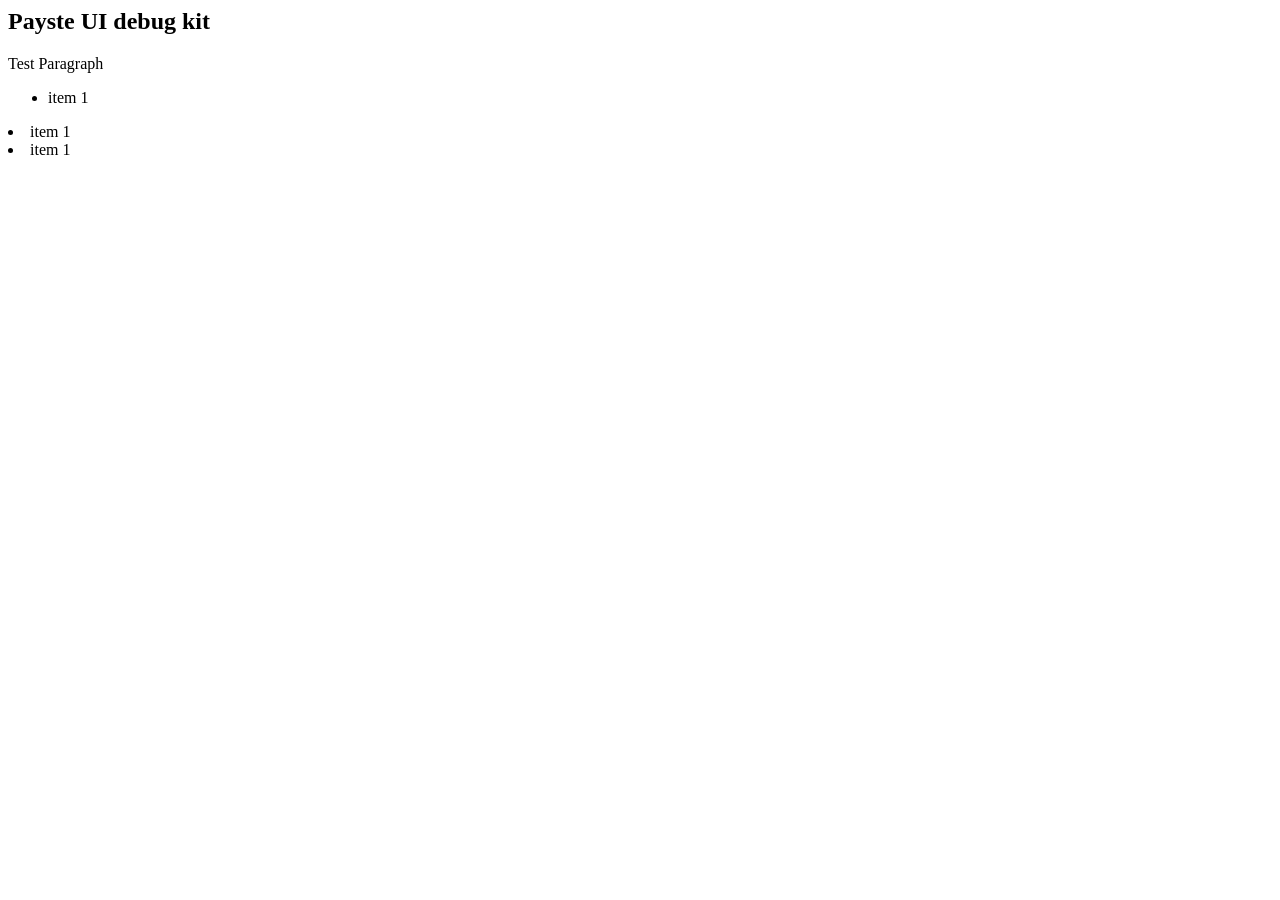
<file: payste-debug-kit.html>
<doctype html>
<head>
<title>Payste by absorbstudio ui debug tools</title>
</head>
<body>
    <section>
          <h1>Payste UI debug kit</h1>
    </section>
    
    <section>
          <div>
              <p>Test Paragraph</p>
          </div>
    </section>
    
    <footer>
      <ul>
        <li>item 1</ul>
        <li>item 1</ul>
        <li>item 1</ul>
      </ul>
    </footer>
  <script>
  </script>
</body>
</file>
